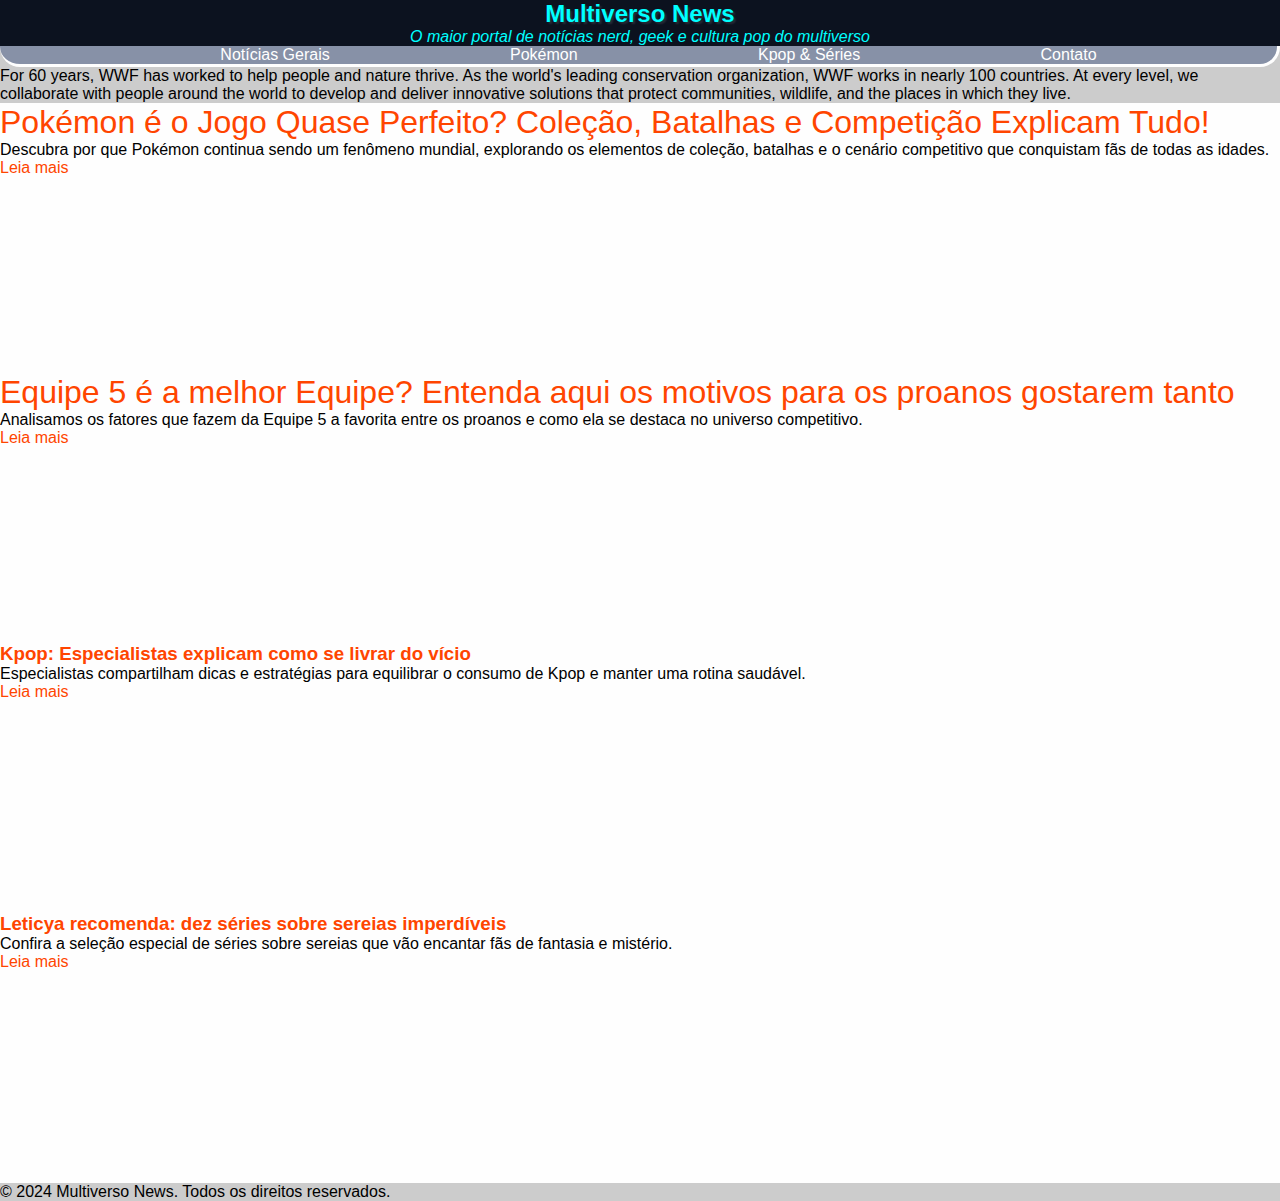
<file: index.html>
<!doctype html>
<HTML lang="pt-BR">

<HEAD>
    <meta charset="UTF-8">
    <meta name="viewport" content="width=device-width, initial-scale=1.0">
    <title>😂 Multiverso News | Notícias Nerd, Geek e Cultura Pop</title>
    <meta name="description"
        content="O maior portal de notícias nerd, geek e cultura pop do multiverso. Fique por dentro das novidades, análises e tendências de outras dimensões.">
    <meta name="robots" content="index, follow">
    <meta name="author" content="Logic Basics - gab.augusto@gmail.com">
    <meta property="og:title" content="Multiverso News | Notícias Nerd, Geek e Cultura Pop">
    <meta property="og:description"
        content="O maior portal de notícias nerd, geek e cultura pop do multiverso. Fique por dentro das novidades, análises e tendências de outras dimensões.">
    <meta property="og:type" content="website">
    <meta property="og:url" content="https://www.seusite.com.br/">
    <meta property="og:image" content="https://www.seusite.com.br/imagem-capa.jpg">
    <link rel="canonical" href="https://www.seusite.com.br/">

    <link rel="preconnect" href="https://fonts.googleapis.com">
    <link rel="preconnect" href="https://fonts.gstatic.com" crossorigin>
    <link href="https://fonts.googleapis.com/css2?family=Roboto:ital,wght@0,100..900;1,100..900&display=swap"
        rel="stylesheet">

    <link rel="stylesheet" href="css/styles.css">

    <style>
        /*
            seletor {
                propriedade: valor;
                outra-propriedade: valor;
                mais-uma-propriedade-que-quero-alterar: valor;
            }
        */
    </style>

</head>

<body>
    <header>
        <h1>Multiverso News</h1>
        <p>O maior portal de notícias nerd, geek e cultura pop do multiverso</p>
    </header>

    <nav aria-label="Navegação principal">
        <ul>
            <li><a href="https://www.uol.com.br/" target="_blank" rel="noopener">Notícias Gerais</a></li>
            <li><a href="materia1.html">Pokémon</a></li>
            <li><a href="materia2.html">Kpop & Séries</a></li>
            <li><a href="#">Contato</a></li>
        </ul>
    </nav>
    <blockquote cite="http://www.worldwildlife.org/who/index.html">
        For 60 years, WWF has worked to help people and nature thrive. As the world's leading conservation organization,
        WWF works in nearly 100 countries. At every level, we collaborate with people around the world to develop and
        deliver innovative solutions that protect communities, wildlife, and the places in which they live.
    </blockquote>

    <main>
        <article itemscope itemtype="https://schema.org/Article">
            <h2 itemprop="headline"><a href="materia1.html" itemprop="url">Pokémon é o Jogo Quase Perfeito? Coleção,
                    Batalhas e Competição Explicam Tudo!</a></h2>
            <p itemprop="description">Descubra por que Pokémon continua sendo um fenômeno mundial, explorando os
                elementos de coleção, batalhas e o cenário competitivo que conquistam fãs de todas as idades.</p>
            <a class="read-more" href="materia1.html" aria-label="Leia mais sobre Pokémon">Leia mais</a>
        </article>

        <article itemscope itemtype="https://schema.org/Article">
            <h2 itemprop="headline"><a href="materia1.html" itemprop="url">Equipe 5 é a melhor Equipe? Entenda aqui os
                    motivos para os proanos gostarem tanto</a></h2>
            <p itemprop="description">Analisamos os fatores que fazem da Equipe 5 a favorita entre os proanos e como ela
                se destaca no universo competitivo.</p>
            <a class="read-more" href="materia1.html" aria-label="Leia mais sobre Equipe 5">Leia mais</a>
        </article>

        <article itemscope itemtype="https://schema.org/Article">
            <h3 itemprop="headline"><a href="materia2.html" itemprop="url">Kpop: Especialistas explicam como se livrar
                    do vício</a></h3>
            <p itemprop="description">Especialistas compartilham dicas e estratégias para equilibrar o consumo de Kpop e
                manter uma rotina saudável.</p>
            <a class="read-more" href="materia2.html" aria-label="Leia mais sobre Kpop">Leia mais</a>
        </article>

        <article itemscope itemtype="https://schema.org/Article">
            <h3 itemprop="headline"><a href="materia2.html" target="_blank" rel="noopener" itemprop="url">Leticya
                    recomenda: dez séries sobre sereias imperdíveis</a></h3>
            <p itemprop="description">Confira a seleção especial de séries sobre sereias que vão encantar fãs de
                fantasia e mistério.</p>
            <a class="read-more" href="materia2.html" target="_blank" rel="noopener"
                aria-label="Leia mais sobre séries de sereias">Leia mais</a>
        </article>
    </main>

    <footer>
        &copy; 2024 Multiverso News. Todos os direitos reservados.
    </footer>
</body>

</html>
</file>
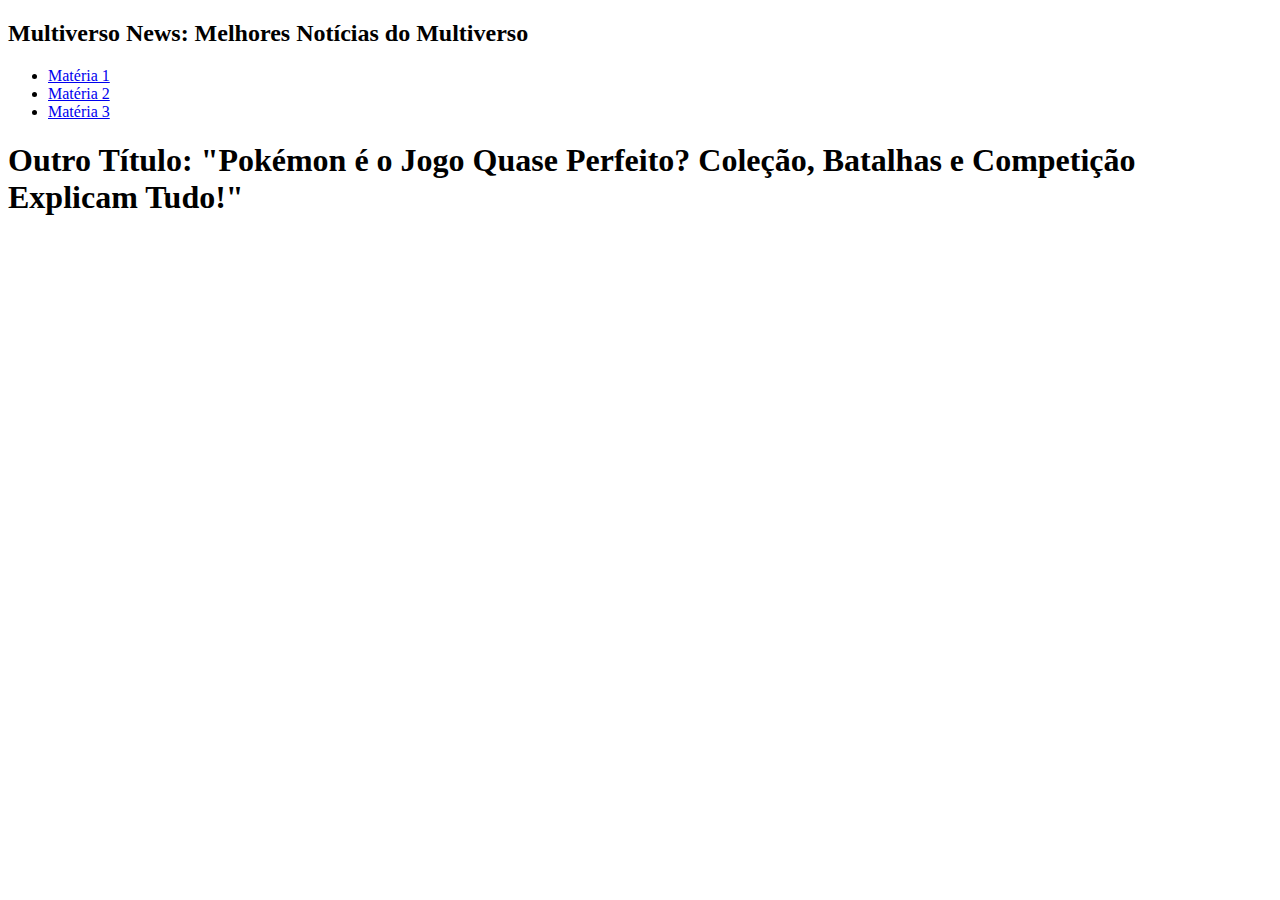
<file: materia2.html>
<!DOCTYPE html> <!-- Versão do HTML -->
<html lang="en"> <!-- Especificação da Linguagem -->

<head> <!-- Cabeça da Página: Define o comportamento da página em diferentes ambientes. -->
    <meta charset="UTF-8"> <!-- Codificação dos caracteres -->
    <meta name="viewport" content="width=device-width, initial-scale=1.0"> <!-- Fica para depois -->
    <title>Segunda Matéria sobre pokemon | Multiverso News: Melhores Notícias do Multiverso</title> <!-- Nome da página dentro da Aba-->
</head>

<body><!-- Corpo da Página: Define o que será exibido para o usuário. -->

    <header> <!-- Cabeçalho -->
        <h2>Multiverso News: Melhores Notícias do Multiverso</h2>
    </header>

    <nav> <!-- Navegação -->
        <ul>
            <li><a href="#">Matéria 1</a></li>
            <li><a href="#">Matéria 2</a></li>
            <li><a href="#">Matéria 3</a></li>
        </ul>
    </nav>

    <main> <!-- Tag Principal -->
        <h1>Outro Título: "Pokémon é o Jogo Quase Perfeito? Coleção, Batalhas e Competição Explicam Tudo!"</h1>


</body>

</html>
</file>
<file: css/styles.css>
* {
    font-family: Arial;
    margin: 0;
}

body {
    background: #ccc;
}

header {
    background: #0C121F;
    color: aqua;
}

h1 {
    text-align: center;
    text-shadow: 2px 2px 2px #ffffff1d;
    font-family: Arial;
    font-size: 18pt;
}

h2 {
    font-size: 2.0em;
    font-family: "Roboto", sans-serif;
    font-optical-sizing: auto;
    font-weight: 100;
    font-style: normal;
    font-variation-settings: "wdth" 100;
}

header p {
    text-align: center;
    font-weight: 200;
    font-style: italic;
}

article p {
    font-weight: 200;
}

nav {
    background: #8791a7;
    border-bottom: #fefefe 3px solid;
    border-right: #fefefe 3px solid;
    border-radius: 0px 0 20px 20px;
}

nav ul {
    list-style: none;
    display: flex;
    flex-direction: row;
    justify-content: space-evenly;
}

nav a {
    color: #FFFFFF;
}

nav a:hover {
    color: #FEFEFE;
}

a {
    color: orangered;
    text-decoration: none;
}

a:hover {
    color: orange;
    text-decoration: underline;   
    background: #0C121F;
}

main {
    background: red;
}

article {
    /* width: 50%; */
    width: 100vw;
    height: 30vh;
    background: #FEFEFE;
}
</file>
